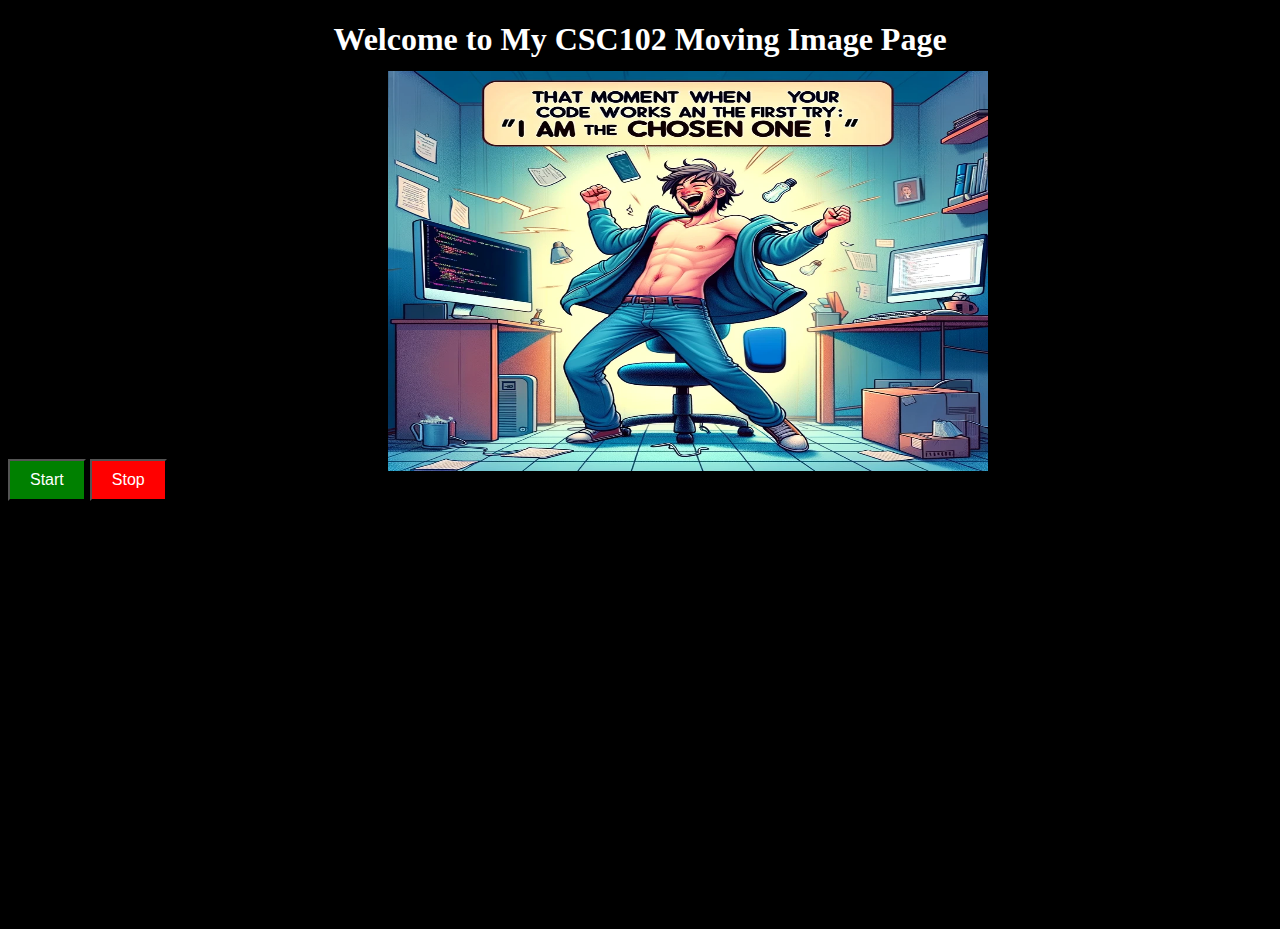
<file: Index.html>
<!-- Harry Turner II - 10/07/2024 -->
<!-- DOCTYPE defines a web page and follows HTML5 standards -->
<!DOCTYPE html>
<html lang="en"> <!-- Add the language attribute -->
<!-- The <head> section contains meta-information about the document, including its title, 
character encoding, and links to external resources. -->
<head>
    <meta charset="UTF-8"> <!-- Specify character encoding -->
    <meta name="viewport" content="width=device-width, initial-scale=1.0"> <!-- Ensures mobile responsiveness -->
    <!-- The <title> tag specifies the title of the web page, which appears in the browser tab and search engine results. -->
    <title>CSC102 Moving Image</title>
    <!-- Link to the external CSS file -->
    <link rel="stylesheet" href="movingImagestyle.css">
</head>
<!-- The body section holds the visible content of the web page, including text, images, buttons, etc. -->
<body>
    <!-- The <h1> tag is used for the main heading of the page, indicating the primary topic or purpose. -->
    <h1>Welcome to My CSC102 Moving Image Page</h1>

    <!-- Start button -->
    <button id="startButton">Start</button>

    <!-- Stop button -->
    <button id="stopButton">Stop</button>

    <!-- Meme image that will move randomly -->
    <img id="movingMeme" src="movingMeme.jpeg" alt="Meme Image">

    <!-- Link to the external JavaScript file -->
    <script src="movingImage.js"></script>
<!-- The </body> tag signifies the end of the body section, which contains all visible content. -->
</body>
<!-- The </html> tag indicates the end of the HTML document. -->
</html>
</file>
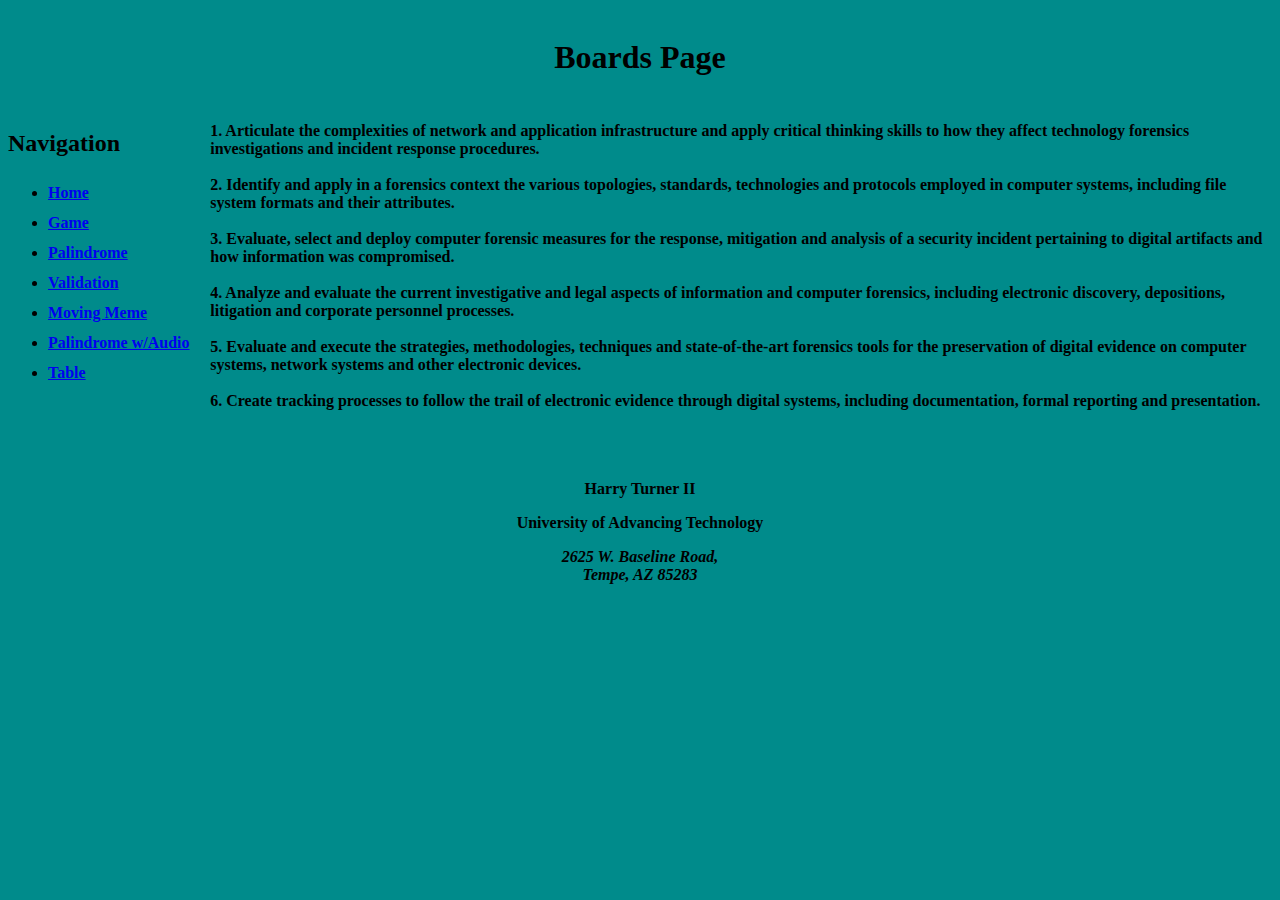
<file: Boards.html>
<!DOCTYPE html>
<html lang="en">
<head>
    <meta charset="UTF-8">
    <meta name="viewport" content="width=device-width, initial-scale=1.0">
    <title>CSC102 Boards Page</title>
    <link rel="stylesheet" href="main.css">
</head>

<body>
    <!-- Header Section -->
    <header>
        <h1>Boards Page</h1>
    </header>

    <!-- Navigation Menu -->
    <nav> <!-- Navigation Section: Provides links to navigate between different pages -->
        <h2>Navigation</h2> <!-- Secondary heading for the navigation menu -->
        <ul>
            <!-- Navigation links to other pages -->
            <li><a href="./index2.1.html">Home</a></li> <!-- Link to the Home page -->
            <li><a href="./game.html">Game</a></li> <!-- Link to the Game page -->
            <li><a href="./strings3.1.html">Palindrome</a></li> <!-- Link to the Palindrome page -->
            <li><a href="./strings3.2.html">Validation</a></li> <!-- Link to the Validation page -->
            <li><a href="./index4.1.html">Moving Meme</a></li> <!-- Link to the Home page w/Moving Meme -->
            <li><a href="./strings4.2.html">Palindrome w/Audio</a></li> <!-- Link to the Palindrome page w/Audio -->
            <li><a href="./table.html">Table</a></li> <!-- Link to the Table page -->
        </ul>
    </nav> <!-- Closes the navigation section -->
<br>
<br>
    <!-- Main Content -->
    <section>
        <p>1. Articulate the complexities of network and application infrastructure and apply critical thinking skills to how they affect technology forensics investigations and incident response procedures.
            <br>
            <br>
            2. Identify and apply in a forensics context the various topologies, standards, technologies and protocols employed in computer systems, including file system formats and their attributes.
            <br>
            <br>
            3. Evaluate, select and deploy computer forensic measures for the response, mitigation and analysis of a security incident pertaining to digital artifacts and how information was compromised.
            <br>
            <br>
            4. Analyze and evaluate the current investigative and legal aspects of information and computer forensics, including electronic discovery, depositions, litigation and corporate personnel processes.
            <br>
            <br>
            5. Evaluate and execute the strategies, methodologies, techniques and state-of-the-art forensics tools for the preservation of digital evidence on computer systems, network systems and other electronic devices.
            <br>
            <br>
            6. Create tracking processes to follow the trail of electronic evidence through digital systems, including documentation, formal reporting and presentation.</p>
    </section>

    <!-- Footer Section -->
    <footer>
        <p>Harry Turner II</p>
        <p>University of Advancing Technology</p>
        <address>
            2625 W. Baseline Road,<br>
            Tempe, AZ 85283
        </address>
    </footer>
    
</body>
</html>
</file>
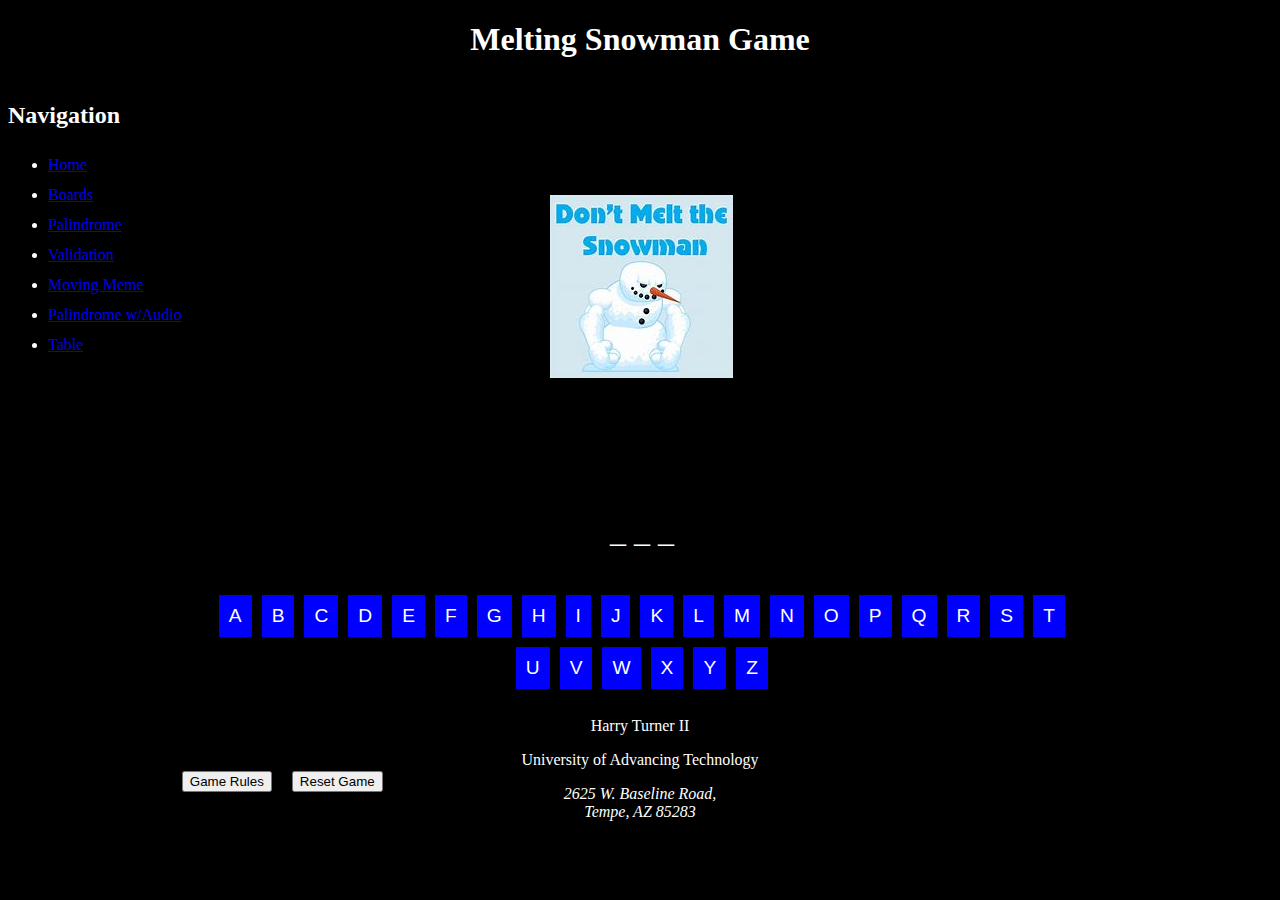
<file: game.html>
<!-- Harry Turner II -->
<!DOCTYPE html>
<html lang="en">
<head>
    <meta charset="UTF-8"> <!-- Sets character encoding to UTF-8 -->
    <meta name="viewport" content="width=device-width, initial-scale=1.0"> <!-- Ensures responsive design -->
    <title>CSC102 Melting Snowman Game</title> <!-- Title of the webpage -->
    <link rel="stylesheet" href="main2.css"> <!-- Links to the external CSS file for styling -->
</head>
<body>
    <!-- Header Section -->
    <header>
        <h1>Melting Snowman Game</h1> <!-- Main title of the game -->
    </header>
    
    <!-- Navigation Menu -->
    <nav>
        <h2>Navigation</h2> <!-- Subheading for navigation -->
        <ul> <!-- Unordered list for navigation links -->
            <li><a href="./index2.1.html">Home</a></li> <!-- Link to home page -->
            <li><a href="./boards.html">Boards</a></li> <!-- Link to boards page -->
            <li><a href="./strings3.1.html">Palindrome</a></li> <!-- Link to palindrome page -->
            <li><a href="./strings3.2.html">Validation</a></li> <!-- Link to validation page -->
            <li><a href="./index4.1.html">Moving Meme</a></li> <!-- Link to moving meme page -->
            <li><a href="./strings4.2.html">Palindrome w/Audio</a></li> <!-- Link to audio palindrome page -->
            <li><a href="./table.html">Table</a></li> <!-- Link to table page -->
        </ul>
    </nav>
    
    <div class="container"> <!-- Container for game elements -->
        <div class="meltingSnowman"></div> <!-- Div for visual representation of the melting snowman -->
        <div class="word"></div> <!-- Div for displaying the word to guess -->
        <div class="letters"></div> <!-- Div for showing guessed letters -->
        <div class="message"></div> <!-- Div for displaying messages like win/loss -->
        <div class="game-controls"> <!-- Div for game control buttons -->
            <button id="info-button">Game Rules</button> <!-- Button to show game rules -->
            <br><br> <!-- Adds vertical spacing -->
            <button onclick="initializeGame()">Reset Game</button> <!-- Button to reset the game -->
        </div>
        
        <div id="rules-modal" class="rules-modal" style="display:none;"> <!-- Modal for game rules, initially hidden -->
            <div class="modal-content"> <!-- Container for the content of the modal -->
                <span class="close">&times;</span> <!-- Close icon for the modal -->
                <h3>Game Rules</h3> <!-- Subheading for game rules -->
                <p> <!-- Paragraph for game rules -->
                    1. The goal of the game is to guess the word one letter at a time.<br> <!-- Rule 1 -->
                    2. The words are related to web development and programming.<br> <!-- Rule 2 -->
                    3. You can guess one letter by clicking on the buttons below the word.<br> <!-- Rule 3 -->
                    4. Each wrong guess brings the snowman closer to a complete meltdown.<br> <!-- Rule 4 -->
                    5. You have up to 6 wrong guesses before the game ends.<br> <!-- Rule 5 -->
                    6. If you guess the word correctly before the snowman melts, you win! <!-- Rule 6 -->
                </p>
            </div>
        </div>
    </div>
    
    <br> <!-- Adds a line break -->
    
    <script src="MeltingSnowman.js"></script> <!-- Links to the external JavaScript file for game logic -->
    
    <footer> <!-- Footer section of the webpage -->
        <p>Harry Turner II</p> <!-- Author's name -->
        <p>University of Advancing Technology</p> <!-- Author's affiliation -->
        <address> <!-- Address section -->
            2625 W. Baseline Road,<br> <!-- Street address -->
            Tempe, AZ 85283 <!-- City, state, and ZIP code -->
        </address>
    </footer>
</body>
</html>
</file>
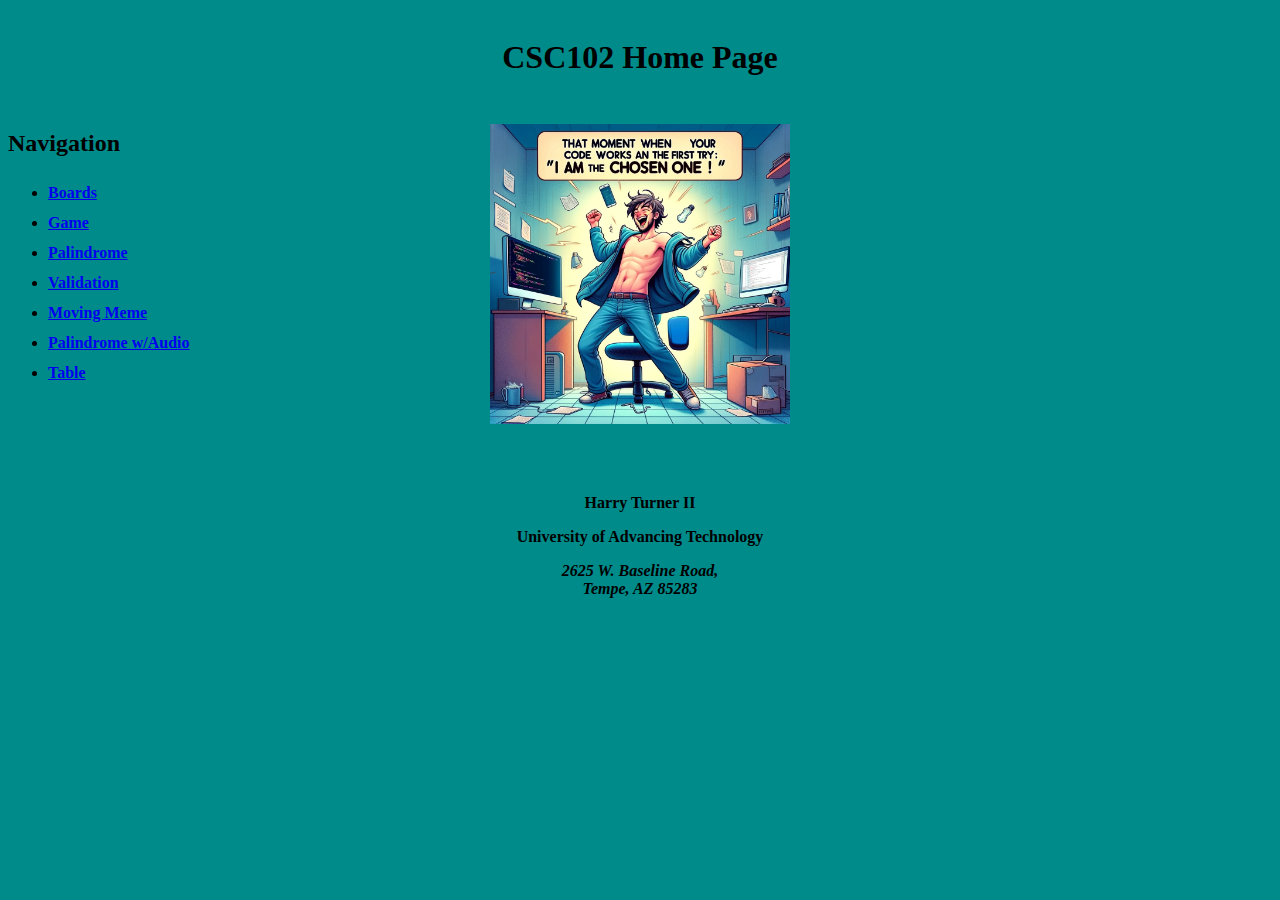
<file: Index2.1.html>
<!--Harry Turner II - 10/14/2024 -->
<!-- DOCTYPE is the first Tag on the page and it tells the browser that this is an HTML5 Page -->
<!DOCTYPE html>
<html lang="en">

<!-- The head section has info for the browser and search engine -->
    <head>
        <title>CSC 102 Home Page</title>
        <meta charset="UTF-8">
        <meta name="viewport" content="width=device-width, initial-scale=1.0">
        <!-- Add link to my css file -->
        <link rel="stylesheet" href="main.css">
    </head>
    
<!-- The body section holds the text and images that we want to show to the user -->
<body>
    <!-- Header Section -->
    <header>
        <h1>CSC102 Home Page</h1>
    </header>

    <!-- Navigation Menu -->
    <nav> <!-- Navigation Section: Provides links to navigate between different pages -->
        <h2>Navigation</h2> <!-- Secondary heading for the navigation menu -->
        <ul>
            <!-- Navigation links to other pages -->
            <li><a href="./boards.html">Boards</a></li> <!-- Link to the Boards page -->
            <li><a href="./game.html">Game</a></li> <!-- Link to the Game page -->
            <li><a href="./strings3.1.html">Palindrome</a></li> <!-- Link to the Palindrome page -->
            <li><a href="./strings3.2.html">Validation</a></li> <!-- Link to the Validation page -->
            <li><a href="./index4.1.html">Moving Meme</a></li> <!-- Link to the Home page w/Moving Meme -->
            <li><a href="./strings4.2.html">Palindrome w/Audio</a></li> <!-- Link to the Palindrome page w/Audio -->
            <li><a href="./table.html">Table</a></li> <!-- Link to the Table page -->
        </ul>
    </nav> <!-- Closes the navigation section -->
    
    <!-- p is the paragraph tag; has spacing around it by default -->
    <p>
        <!-- img is for the Image Tag -->
        <img id="memeImage" src="codingmeme.jpeg" alt="funny coding meme">
    </p>
        <footer>
            <p>Harry Turner II</p>
            <p>University of Advancing Technology</p>
            <address>
                2625 W. Baseline Road,<br>
                Tempe, AZ 85283
            </address>
        </footer>
    
    </body>
</html>
</file>
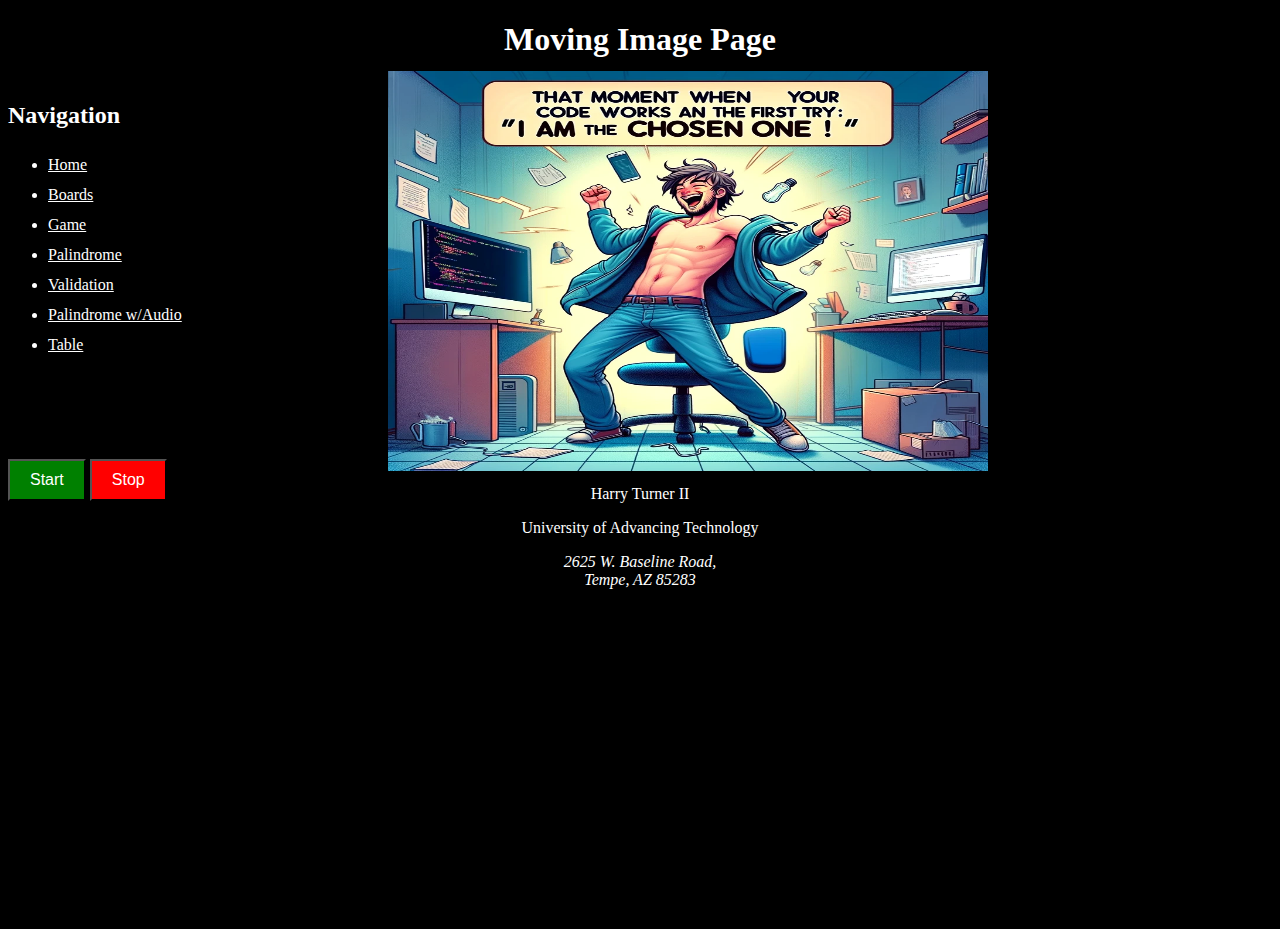
<file: Index4.1.html>
<!-- Harry Turner II -->
<!DOCTYPE html> <!-- DOCTYPE defines a web page and follows HTML5 standards -->
<html lang="en"> <!-- Add the language attribute -->

<head> <!-- The <head> section contains meta-information about the document -->
    <meta charset="UTF-8"> <!-- Specify character encoding -->
    <meta name="viewport" content="width=device-width, initial-scale=1.0"> <!-- Ensures mobile responsiveness -->
    <title>CSC102 Moving Meme Page</title> <!-- The <title> tag specifies the title of the web page -->
    <link rel="stylesheet" href="movingImagestyle.css"> <!-- Link to the external CSS file -->
</head> <!-- The </head> tag signifies the end of the head section -->

<body>
    <!-- Header Section -->
    <header>
        <!-- The <h1> tag is used for the main heading of the page, indicating the primary topic or purpose. -->
        <h1>Moving Image Page</h1>
    </header>
  
    <!-- Navigation Menu -->
    <nav> <!-- Navigation Section: Provides links to navigate between different pages -->
        <h2>Navigation</h2> <!-- Secondary heading for the navigation menu -->
        <ul>
            <!-- Navigation links to other pages -->
            <li><a href="./index2.1.html">Home</a></li> <!-- Link to the Home page -->
            <li><a href="./boards.html">Boards</a></li> <!-- Link to the Boards page -->
            <li><a href="./game.html">Game</a></li> <!-- Link to the Game page -->
            <li><a href="./strings3.1.html">Palindrome</a></li> <!-- Link to the Palindrome page -->
            <li><a href="./strings3.2.html">Validation</a></li> <!-- Link to the Validation page -->
            <li><a href="./strings4.2.html">Palindrome w/Audio</a></li> <!-- Link to the Palindrome page w/Audio -->
            <li><a href="./table.html">Table</a></li> <!-- Link to the Table page -->
        </ul>
    </nav> <!-- Closes the navigation section -->

    <!-- Start button -->
    <button id="startButton">Start</button>

    <!-- Stop button -->
    <button id="stopButton">Stop</button>

    <!-- Meme image that will move randomly -->
    <img id="movingMeme" src="movingMeme.jpeg" alt="Meme Image">

    <!-- Link to the external JavaScript file -->
    <script src="movingImage.js"></script>

    <footer>
        <p>Harry Turner II</p>
        <p>University of Advancing Technology</p>
        <address>
            2625 W. Baseline Road,<br>
            Tempe, AZ 85283
        </address>
    </footer>

</body> <!-- The </body> tag signifies the end of the body section, which contains all visible content. -->
</html> <!-- The </html> tag indicates the end of the HTML document. -->
</file>
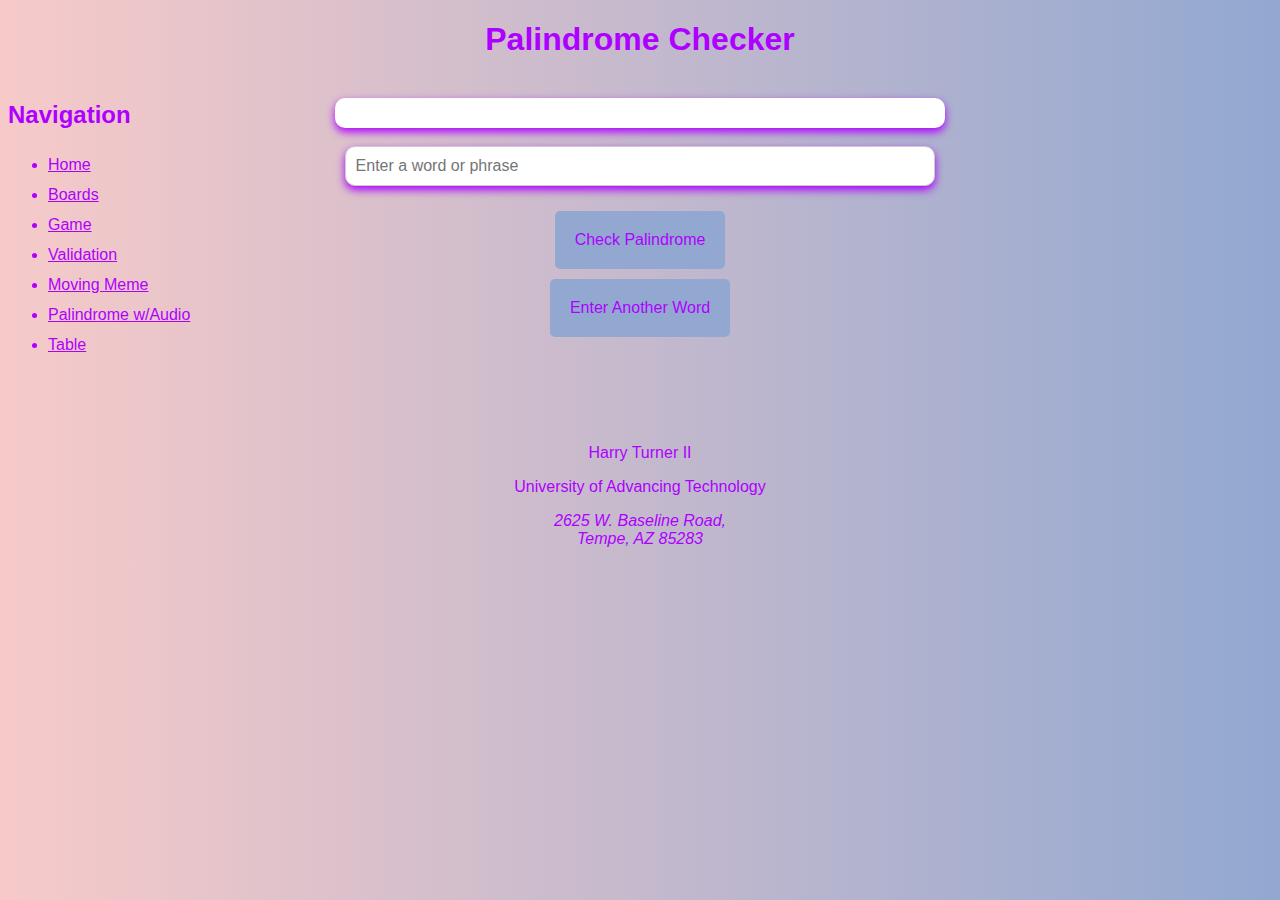
<file: strings3.1.html>
<!--Harry Turner II -->
<!-- DOCTYPE defines a web page and follows HTML5 standards -->
<!DOCTYPE html>
<html lang="en"> <!-- Add the language attribute -->

<head> <!-- The <head> section contains meta-information about the document -->
  <meta charset="UTF-8"> <!-- Specify character encoding -->
  <meta name="viewport" content="width=device-width, initial-scale=1.0"> <!-- Ensures mobile responsiveness -->
  <title>CSC102 Palindrome Checker</title> <!-- The <title> tag specifies the title of the web page -->
  <link rel="stylesheet" href="PalindromeStyle.css"> <!-- Link to the external CSS file -->
</head> <!-- The </head> tag signifies the end of the head section. -->

<body>
  <!-- Header Section -->
  <header>
      <h1>Palindrome Checker</h1>
  </header>

  <!-- Navigation Menu -->
  <nav> <!-- Navigation Section: Provides links to navigate between different pages -->
    <h2>Navigation</h2> <!-- Secondary heading for the navigation menu -->
    <ul>
      <!-- Navigation links to other pages -->
      <li><a href="./index2.1.html">Home</a></li> <!-- Link to the Home page -->
      <li><a href="./boards.html">Boards</a></li> <!-- Link to the Boards page -->
      <li><a href="./game.html">Game</a></li> <!-- Link to the Game page -->
      <li><a href="./strings3.2.html">Validation</a></li> <!-- Link to the Validation page -->
      <li><a href="./index4.1.html">Moving Meme</a></li> <!-- Link to the Home page w/Moving Meme -->
      <li><a href="./strings4.2.html">Palindrome w/Audio</a></li> <!-- Link to the Palindrome page w/Audio -->
      <li><a href="./table.html">Table</a></li> <!-- Link to the Table page -->
  </ul>
  </nav> <!-- Closes the navigation section -->

    <br> <!-- Separates lines of text without starting a new paragraph -->
    <!-- Main content container -->
    <div class="container">
    <!-- Placeholder for displaying feedback -->
    <div class="message" id="resultMessage"></div>
<!-- The </div> tag indicates the end of the div section, which groups related content together. -->
</div>
<br>
<!-- Text input for user string -->
<input type="text" id="userInput" placeholder="Enter a word or phrase" /><br>
<!-- Button to check if input is a palindrome -->
<button onclick="checkPalindrome()">Check Palindrome</button><br>
<!-- Button to ask user if they want to enter another word -->
<button onclick="promptAnotherWord()">Enter Another Word</button></br>
<!-- Link to the external JavaScript file -->
<script src="Palindrome.js"></script>

<footer>
  <p>Harry Turner II</p>
  <p>University of Advancing Technology</p>
  <address>
      2625 W. Baseline Road,<br>
      Tempe, AZ 85283
  </address>
</footer>

</body> <!-- The </body> tag signifies the end of the body section, which contains all visible content -->
<!-- The </html> tag indicates the end of the HTML document. -->
</html>
</file>
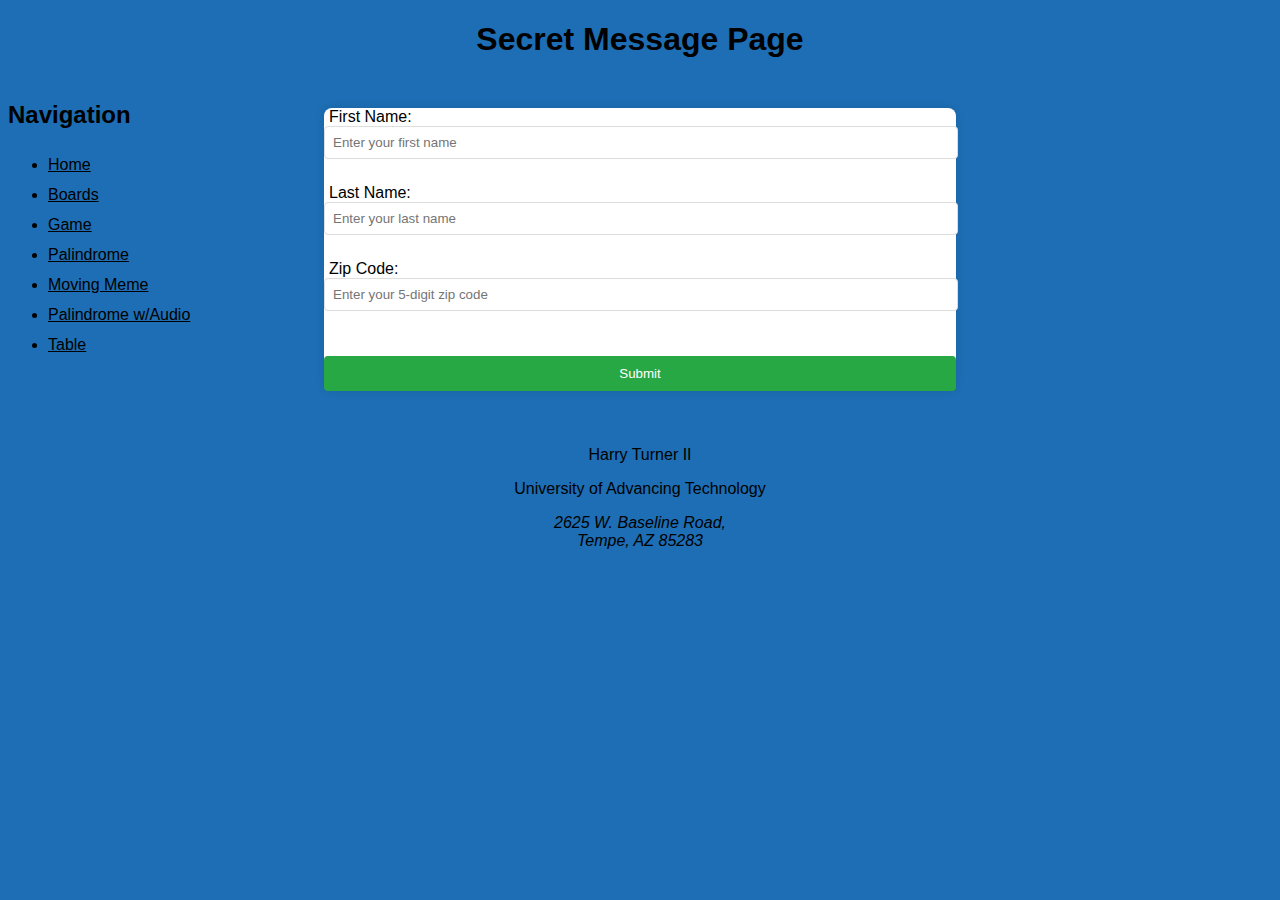
<file: strings3.2.html>
<!--Harry Turner II -->
<!--Description: A simple form validation to unlock a secret message -->
<!DOCTYPE html>
<html lang="en">
<head>
  <meta charset="UTF-8">
  <meta name="viewport" content="width=device-width, initial-scale=1.0">
  <title>CSC102 Secret Message Unlock</title>
  <link rel="stylesheet" href="SecretMessageUnlockStyle.css">
</head>

<body>
  <!-- Header Section -->
  <header>
      <h1>Secret Message Page</h1>
  </header>

  <!-- Navigation Menu -->
  <nav> <!-- Navigation Section: Provides links to navigate between different pages -->
    <h2>Navigation</h2> <!-- Secondary heading for the navigation menu -->
    <ul>
      <!-- Navigation links to other pages -->
      <li><a href="./index2.1.html">Home</a></li> <!-- Link to the Home page -->
      <li><a href="./boards.html">Boards</a></li> <!-- Link to the Boards page -->
      <li><a href="./game.html">Game</a></li> <!-- Link to the Game page -->
      <li><a href="./strings3.1.html">Palindrome</a></li> <!-- Link to the Palindrome page -->
      <li><a href="./index4.1.html">Moving Meme</a></li> <!-- Link to the Home page w/Moving Meme -->
      <li><a href="./strings4.2.html">Palindrome w/Audio</a></li> <!-- Link to the Palindrome page w/Audio -->
      <li><a href="./table.html">Table</a></li> <!-- Link to the Table page -->
    </ul>
  </nav> <!-- Closes the navigation section -->

      <div class="container">
        <!-- Form to collect user input -->
        <form id="userForm">
        <label for="firstName">First Name:</label>
        <input type="text" id="firstName" name="firstName" placeholder="Enter your first name" required>

        <label for="lastName">Last Name:</label>
        <input type="text" id="lastName" name="lastName" placeholder="Enter your last name" required>

        <label for="zipCode">Zip Code:</label>
        <input type="text" id="zipCode" name="zipCode" placeholder="Enter your 5-digit zip code" pattern="\d{5}" required>
        
        <div class="error" id="errorMessage"></div>

        <!-- Submit button -->
        <button type="submit" class="submit-btn">Submit</button>
        </form>

        <div id="secretMessage" class="success hidden">
          <h3>Secret Message: Welcome to the hidden club!</h3>
        </div>
      </div>

      <script src="SecretMessageUnlock.js"> 
        </script>
          <footer>
            <p>Harry Turner II</p>
            <p>University of Advancing Technology</p>
            <address>
                2625 W. Baseline Road,<br>
                Tempe, AZ 85283
            </address>
        </footer>
        
</body>
</html>
</file>
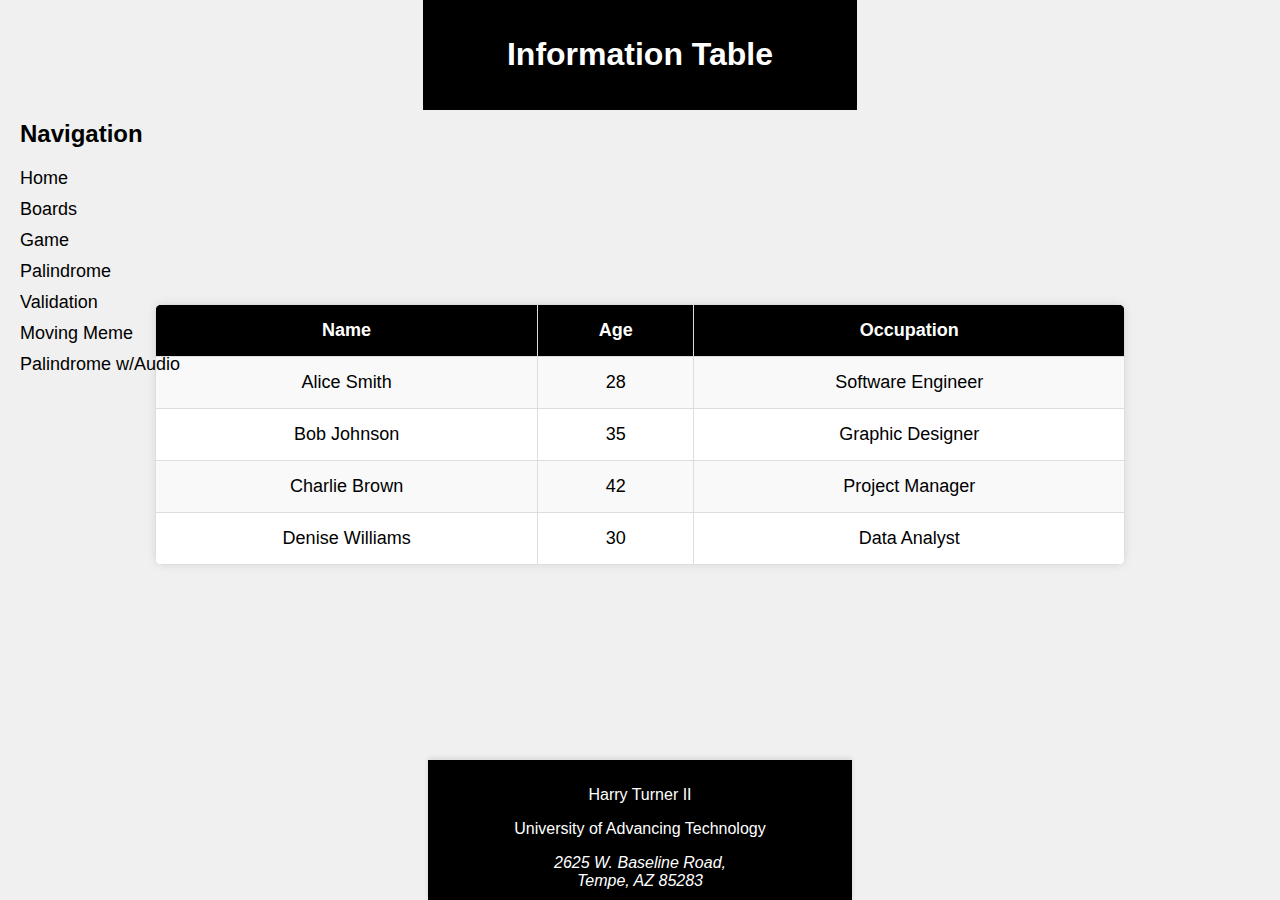
<file: table.html>
<!-- Harry Turner II - 10/14/2024 -->
<!DOCTYPE html> <!-- Defines the document type as HTML5 -->
<html lang="en"> <!-- Opens the HTML document and sets the language to English -->

<head> <!-- Head Section: Contains metadata and links to external resources -->
    <meta charset="UTF-8"> <!-- Specifies the character encoding for the document (UTF-8 supports most languages) -->
    <meta name="viewport" content="width=device-width, initial-scale=1.0"> <!-- Ensures the web page scales correctly on all devices (responsive design) -->
    <title>Table - CSC102 Final Project</title> <!-- Defines the title of the web page that will appear on the browser tab -->
    <link rel="stylesheet" href="tablestyle.css"> <!-- Links an external CSS file for styling the table and other elements -->
</head> <!-- Closes the head section, which contains metadata and external resources -->

<body>
    <header> <!-- Header Section: Displays the main heading of the page -->
        <h1>Information Table</h1> <!-- Main heading (H1) of the page indicating the purpose of the content -->
    </header> <!-- Closes the header section -->

    <!-- Navigation Menu -->
    <nav> <!-- Navigation Section: Provides links to navigate between different pages -->
        <h2>Navigation</h2> <!-- Secondary heading for the navigation menu -->
        <ul>
            <!-- Navigation links to other pages -->
            <li><a href="./index2.1.html">Home</a></li> <!-- Link to the Home page -->
            <li><a href="./boards.html">Boards</a></li> <!-- Link to the Boards page -->
            <li><a href="./game.html">Game</a></li> <!-- Link to the Game page -->
            <li><a href="./strings3.1.html">Palindrome</a></li> <!-- Link to the Palindrome page -->
            <li><a href="./strings3.2.html">Validation</a></li> <!-- Link to the Validation page -->
            <li><a href="./index4.1.html">Moving Meme</a></li> <!-- Link to the Home page w/Moving Meme -->
            <li><a href="./strings4.2.html">Palindrome w/Audio</a></li> <!-- Link to the Palindrome page w/Audio -->
        </ul>
    </nav> <!-- Closes the navigation section -->

    <!-- Table Section: Displays a table with meaningful data -->
    <section> <!-- Used to group the content logically -->
        <table> <!-- Starts the table element -->
            <tr> <!-- Creates a row for the table headers -->
                <th>Name</th> <!-- Column header for Name -->
                <th>Age</th> <!-- Column header for Age -->
                <th>Occupation</th> <!-- Column header for Occupation -->
            </tr> <!-- Closes the row containing headers -->
            <tr> <!-- Row 1 with data -->
                <td>Alice Smith</td> <!-- Data cell with Name -->
                <td>28</td> <!-- Data cell with Age -->
                <td>Software Engineer</td> <!-- Data cell with Occupation -->
            </tr>
            <tr> <!-- Row 2 with data -->
                <td>Bob Johnson</td>
                <td>35</td>
                <td>Graphic Designer</td>
            </tr>
            <tr> <!-- Row 3 with data -->
                <td>Charlie Brown</td>
                <td>42</td>
                <td>Project Manager</td>
            </tr>
            <tr> <!-- Row 4 with data -->
                <td>Denise Williams</td>
                <td>30</td>
                <td>Data Analyst</td>
            </tr>
        </table> <!-- Ends the table element -->
    </section> <!-- Ends the section containing the table -->

    <footer>
        <p>Harry Turner II</p>
        <p>University of Advancing Technology</p>
        <address>
            2625 W. Baseline Road,<br>
            Tempe, AZ 85283
        </address>
    </footer>

    <script src="table.js"></script> <!-- Links an external JavaScript file for added functionality -->
</body> <!-- Closes the body of the document -->
</html> <!-- Closes the HTML document -->
</file>
<file: movingImagestyle.css>
/* To ensure the body fills the screen */
body {
    min-height: 100vh;
    position: relative;
    overflow: hidden;
    background-color: #000000;
}

h1 {
    text-align: center;
    color: white;
}

nav {
    height: 100px;
    width: 0px;
    float: left;
    line-height: 30px;
    text-wrap: nowrap;
    color: white;
}

nav ul li {
    color: white;
}

a {
    color: white;
}

/* Basic styles for buttons */
button {
    padding: 10px 20px;
    font-size: 16px;
    margin-top: 30%;
    cursor: pointer;
}
/* Sets the background color of the Start button to green */
#startButton {
    background-color: green;
    color: white;
}
/* Sets the background color of the Stop button to red */
#stopButton {
    background-color: red;
    color: white;
}

/* Meme image styling */
#movingMeme {
    position: absolute;
    width: 600px;
    height: 400px;
    top: 50px;
    left: 380px;
    transition: top 0.5s ease, left 0.5s ease; /* Smooth transitions */
}

footer {
    text-align: center;
    color: white;
    margin-top: -32px;
  }
</file>
<file: main.css>
/* 
declaration block

selector{
    property1: value1;
    property2:value2;
    property3:value3;
}
*/

body {
    background-color: darkcyan;
    color: black;
    font-weight: bold;
}

header {
    text-align: center; /* Centers the text horizontally */
    padding: 10px; /* Optional: Adds some spacing */
}

nav {
    height: 0px;
    width: 0px;
    float: left;
    line-height: 30px;
    text-wrap: nowrap;
}

section {
        margin-top: -3%;  /* Remove extra space above */
        margin-left: 16%;
}

#memeImage {
    display: flex;
    margin: 0px auto;
    width: 300px;
}

footer {
    padding: 3%;
    text-align: center;
    color: #000000;
}
</file>
<file: main2.css>
body {
    background-color: black;
}

header {
    color: white;
    text-align: center;
}

nav {
    color: white;
    float: left;
    line-height: 30px;
    text-wrap: nowrap;
}

nav ul li {
    color: white;
}

.container {
    display: flex;
    flex-direction: column;
    justify-content: center;
    height: 80vh;
    margin-right: 170px;
}

.container img {
    max-width: 100%; /* Fixed to avoid exceeding container size */
    max-height: 100%; /* Fixed to avoid exceeding container size */
}

.game-controls {
    display: flex; /* Align child elements horizontally */
    gap: 10px; /* Optional: Add space between buttons */
    justify-content: flex-start; /* Align buttons to the left */
    align-items: center; /* Vertically align buttons */
}

button {
    display: inline-block; /* Ensure buttons maintain their size */
}

.meltingSnowman {
    width: 100%;
    height: 100vh;
    display: flex;
    justify-content: center;
    align-items: center;
}

.word {
    color: white;
    font-size: 2rem;
    margin: 20px;
    display: flex;
    justify-content: center;
    text-align: center;
}

.letters {
    margin: 20px;
    display: flex;
    justify-content: center;
    flex-wrap: wrap;
}

.letters button {
    margin: 5px;
    padding: 10px;
    font-size: 1.2rem;
    border: none;
    background-color: blue;
    color: #fff;
    cursor: pointer;
}

.message {
    color: white;
    font-size: 2rem;
    margin: 25px;
    display: flex;
    justify-content: left;
}

/* The modal background */
.rules-modal {
    position: fixed;
    z-index: 1;
    left: 0;
    top: 0;
    width: 100%;
    height: 100%;
    background-color: rgba(0, 0, 0, 0.4); /* Black background with transparency */
}

/* The modal content */
.modal-content {
    background-color: #fefefe;
    margin: 15% auto;
    padding: 20px;
    border: 1px solid #888;
    width: 80%;
    max-width: 500px;
    text-align: left;
}

/* The close button */
.close {
    color: #aaa;
    float: left;
    font-size: 28px;
    font-weight: bold;
}

.close:hover,
.close:focus {
    color: black;
    text-decoration: none;
    cursor: pointer;
}

footer {
    text-align: center;
    padding: 10px;
    color: white;
    margin-top: -10%;
}
</file>
<file: PalindromeStyle.css>
/* Set a background gradient for the entire page */
body {
  font-family: 'Arial', sans-serif;
  background: linear-gradient(to right, #f7cac9, #92a8d1);
  color: #333;
  text-align: center;
}

h1 {
  color: rgb(174, 0, 255);
}

/* Style the main container that holds the content */
.container {
  background-color: #fff;
  padding: 5px;
  border-radius: 10px;
  box-shadow: 0 4px 8px rgb(174, 0, 255);
  max-width: 600px;
  margin: 0 auto;
}

nav {
  color: rgb(174, 0, 255);
  height: 100px;
  width: 0px;
  float: left;
  line-height: 30px;
  text-wrap: nowrap;
}

a {
  color: rgb(174, 0, 255);
}

/* Style the input box for user strings */
input[type="text"] {
  color: rgb(174, 0, 255);
  padding: 10px;
  font-size: 16px;
  width: 45%;
  border: 1px solid #ccc;
  box-shadow: 0 4px 8px rgb(174, 0, 255);
  border-radius: 10px;
  margin-bottom: 20px;
}

/* Style the buttons */
button {
  background-color: #92a8d1;
  color: rgb(174, 0, 255);
  border: none;
  padding: 20px 20px;
  font-size: 16px;
  cursor: pointer;
  border-radius: 5px;
  margin: 5px;
}

/* Add hover effect on the buttons */
button:hover {
  background-color: #f7cac9;
}

/* Style the message that shows palindrome feedback */
.message {
  font-size: 18px;
  margin-top: 20px;
  font-weight: bold;
}

/* Style the palindrome feedback when it's positive */
.message.palindrome {
  color: rgb(174, 0, 255); /* The color for palindrome */
}

/* Style the palindrome feedback when it's negative */
.message.not-palindrome {
  color: #f44336; /* Red for not palindrome */
}

footer {
  text-align: center;
  padding: 10px;
  color: rgb(174, 0, 255);
  margin-top: 6%;
}
</file>
<file: SecretMessageUnlockStyle.css>
body {
    background-color: #1d6eb4; /* Light blue background for better user experience */
        font-family: Arial, sans-serif; /* Simple, clean font */
    }

.container {
    width: 50%;
    margin: 50px auto;
    background-color: #fff; /* White background for the form */
    box-shadow: 0px 0px 10px 0px rgba(0,0,0,0.1); /* Slight shadow for a modern look */
    border-radius: 8px; /* Rounded corners */
}

h1 {
    text-align: center;
}

nav {
    height: 100px;
    width: 0px;
    float: left;
    line-height: 30px;
    text-wrap: nowrap;
}

nav ul li {
    color: #000000;
}

a {
    color: #000000;
}

label {
    display: block;
    margin-top: 10px;
    color: #000000;
    text-indent: 5px;
}
        
input[type="text"], input[type="number"] {
    width: 97.4%;
    padding: 8px;
    margin-left: 0px;
    margin-bottom: 15px;
    border: 1px solid #ddd;
    border-radius: 4px;
}
        
.error {
    color: red;
    margin-bottom: 10px;
}
        
.submit-btn {
    width: 100%;
    padding: 10px;
    margin-top: 20px; /* Reduce space above the button */
    background-color: #28a745;
    color: #fff;
    border: none;
    border-radius: 4px;
    cursor: pointer;
}
        
.submit-btn:hover {
    background-color: #218838;
}
        
.hidden {
display: none;
}

.success {
    color: green;
    text-align: center;
    transition: opacity 0.5s ease-in-out; /* Smooth fade-in effect */
    opacity: 1;
}

footer {
    text-align: center;
    color: black;
    margin-top: 55px;
  }
</file>
<file: tablestyle.css>
/* Reset basic styling */
body, html {
    margin: 0;
    padding: 0;
    height: 100%; /* Ensure full height for body and HTML */
    display: flex;
    flex-direction: column;
    justify-content: space-between;
    align-items: center;
    background-color: #f0f0f0; /* Light background */
    font-family: Arial, sans-serif;
}

/* Header Styles */
header {
    background-color: black;
    color: white;
    text-align: center;
    padding: 15px;
    width: 100%;
}

/* Navigation Styles */
nav {
    width: 200px; /* Set a fixed width for the nav */
    position: absolute; /* Allow free positioning */
    top: 100px; /* Adjust this value to control vertical positioning */
    left: 20px; /* Align to the left edge */
}

nav ul {
    list-style: none; /* Remove default bullet points */
    padding: 0;
}

nav li {
    margin-bottom: 10px;
}

nav a {
    text-decoration: none;
    color: black;
    font-size: 18px;
}

nav a:hover {
    color: black;
}

/* Section Styles */
section {
    display: flex;
    justify-content: center; /* Center content horizontally */
    align-items: center; /* Center content vertically */
    height: 100%; /* Fill available space */
    width: 300%; /* Full width */
}

/* Table styling */
table {
    width: 80%; /* Adjust width */
    max-width: 1200px; /* Optional: Cap the width for large screens */
    border-collapse: collapse;
    background-color: #fff;
    box-shadow: 0px 0px 10px rgba(0, 0, 0, 0.1);
    border-radius: 8px;
    overflow: hidden;
    margin: 0 auto; /* Ensure it's centered horizontally */
}

/* Table Header and Data Cells */
th, td {
    border: 1px solid #ddd;
    padding: 15px;
    text-align: center;
    font-size: 18px;
}

th {
    background-color: black;
    color: white;
}

tr:nth-child(even) {
    background-color: #f9f9f9;
}

tr:hover {
    background-color: #f1f1f1;
}

/* Footer Styles */
footer {
    color: white;
    text-align: center;
    padding: 10px;
    width: 100%;
    background-color: black;
    box-shadow: 0px -2px 5px rgba(0, 0, 0, 0.1);
}
</file>
